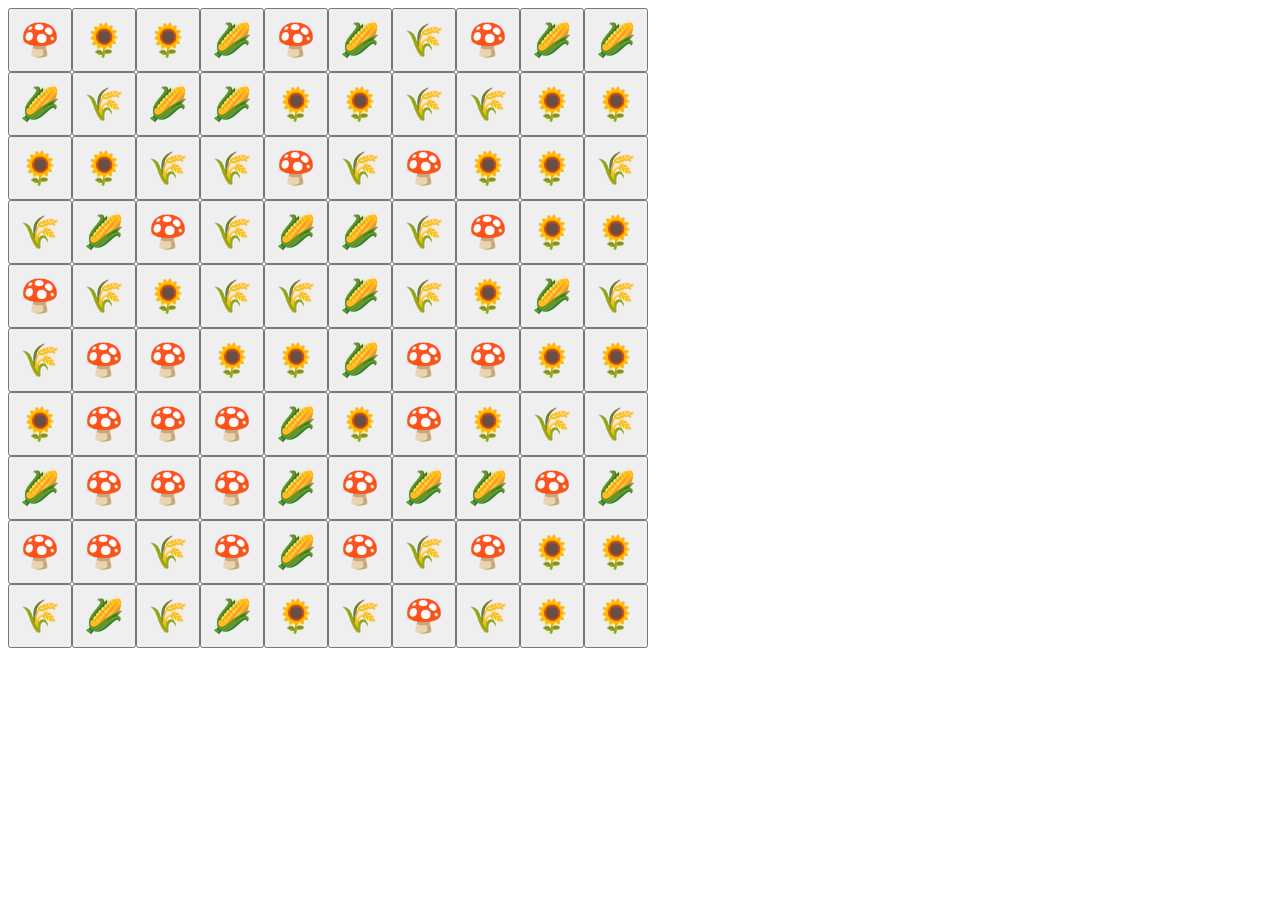
<file: farm.html>
<!DOCTYPE html>
<html>
  <head>
    <style>
      @keyframes popcorn {
        0% {
          transform: translateY(0);
        }
        100% {
          transform: translateY(-100%);
          opacity: 0;
        }
      }

      @keyframes vibrate {
        0% { transform: rotate(0deg); }
        10% { transform: rotate(-1deg); }
        20% { transform: rotate(1deg); }
        30% { transform: rotate(0deg); }
        40% { transform: rotate(1deg); }
        50% { transform: rotate(-1deg); }
        60% { transform: rotate(0deg); }
        70% { transform: rotate(-1deg); }
        80% { transform: rotate(1deg); }
        90% { transform: rotate(0deg); }
        100% { transform: rotate(-1deg); }
      }

      vibrating {
        animation: vibrate 0.1s infinite;
      }
    </style>
  </head>
  <body>
    <script>
      const plants = ['🌽', '🌾', '🌻', '🍄']
      const randomPlant = () => {
        return plants[Math.floor(Math.random() * plants.length)];
      }
      for (let x = 0; x < 10; x++) {
        for (let y = 0; y < 10; y++) {
          const farm = document.createElement('button');
          farm.classList.add('full')
          farm.style.display = 'inline-block';
          farm.style.position = 'relative'
          farm.style.fontSize = '2em';
          farm.style.width = '2em';
          farm.style.height = '2em';
          farm.style.cursor = 'pointer';
          farm.id = `${x}-${y}`;
          farm.innerHTML = randomPlant() ;
          // on hover
          farm.onmouseover = () => {
            const farm = document.getElementById(`${x}-${y}`);
            if (!farm.classList.contains('full')) {
              return
            }
            const oldPlant = farm.innerHTML
            const popcorn = document.createElement('div');
            popcorn.innerHTML = oldPlant;
            if (oldPlant == '🌽') {
              popcorn.innerHTML = '🍿';
            }
            popcorn.style.position = 'absolute';
            popcorn.style.top = `0em`;
            popcorn.style.left = `0em`;
            popcorn.style.pointerEvents = 'none';
            popcorn.style.fontSize = '2em';
            popcorn.style.zIndex = 2;
            popcorn.style.animation = 'popcorn 0.5s forwards';
            farm.innerHTML = '🌱';
            farm.appendChild(popcorn);
            const audio = new Audio('pop.mp3');
            audio.play();
            farm.classList.remove('full');
            // check if all farms are popped
            if (document.querySelector('.full') === null) {
              setTimeout(() => {
                const ding = new Audio('ding.mp3');
                ding.play();
              }, 100);
            }
          };
          document.body.appendChild(farm);
        }
        document.body.appendChild(document.createElement('br'));
      }
    </script>
  </body>
</html>
</file>
